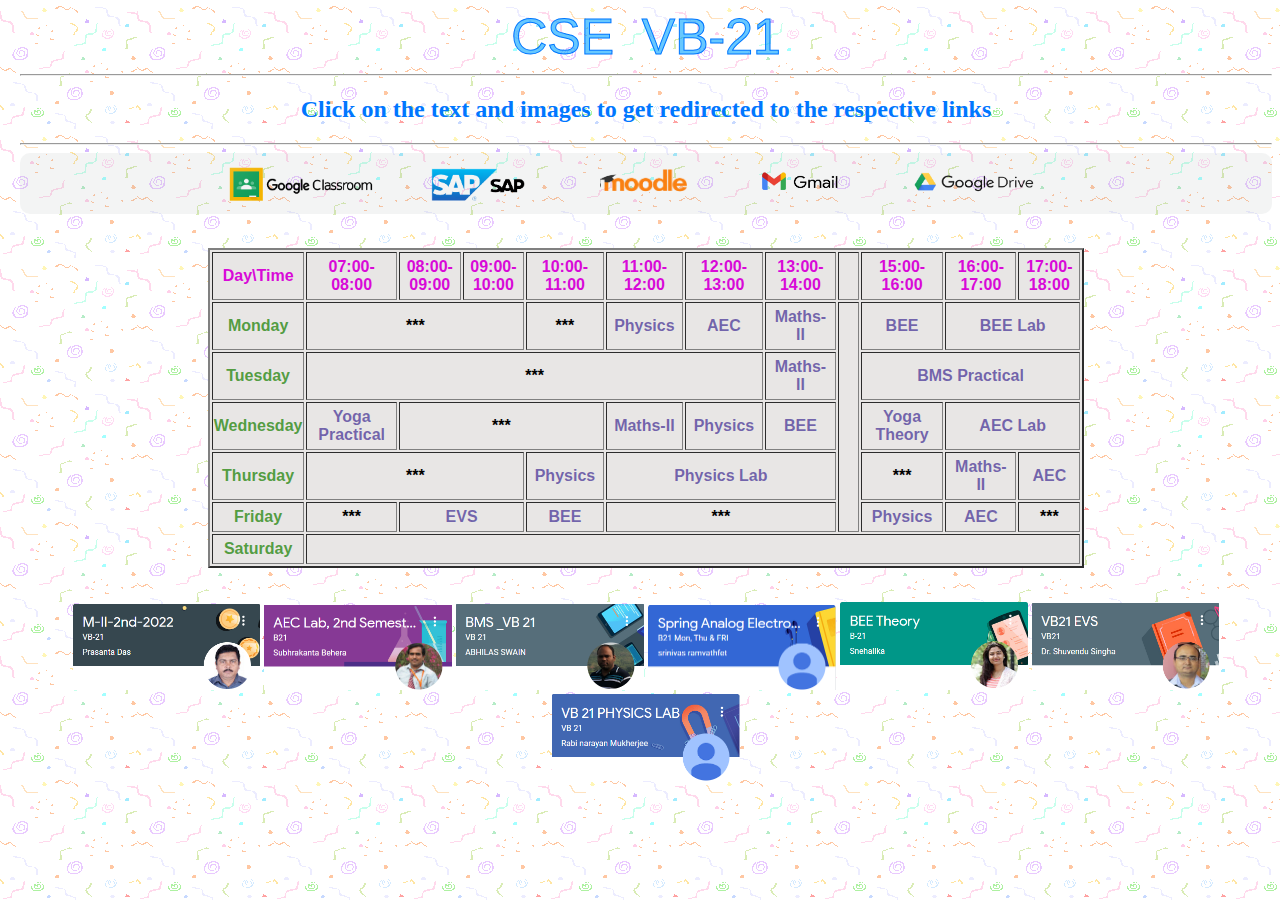
<file: index.html>
<!DOCTYPE html>
<html>
<head>
    <title>Timetable VB-21</title>
    <meta charset="UTF-8">
    <meta http-equiv="X-UA-Compatible" content="IE=edge">
    <meta name="viewport" content="width=device-width, initial-scale=1.0">
    <link rel="icon" type="image/svg" href="/links/fav.svg">
</head>
<link rel="stylesheet" href="links/style.css">

<body background="/links/background-image-2.gif"> 
   
    <div align="center">
        <header>
            CSE&nbsp;&nbsp;VB-21
        </header> 
        <hr>
        <p face="times new roman">
        
        <h2 style="color: #0077ff;">Click on the text and images to get redirected to the respective links</h2></p>
        <hr>
        <nav>
            <a href="https://classroom.google.com/u/0/h " target="_blank"><img src="links/classroom-removebg-preview-removebg-preview.png"  alt="Classroom.com" width="14%"></a>&nbsp;&nbsp;&nbsp;&nbsp;&nbsp;&nbsp;&nbsp;&nbsp;&nbsp;&nbsp;
            <a href="https://kiitportal.kiituniversity.net/irj/portal/" target="_blank"><img src="links/sap_png-removebg-preview-removebg-preview-removebg-preview.png " alt="kiit sap portal" width="10%"></a>&nbsp;&nbsp;&nbsp;&nbsp;&nbsp;&nbsp;&nbsp;&nbsp;&nbsp;&nbsp;
            <a href="https://kiitmoodle.in/login/index.php" target="_blank"><img src="links/Moodle-logo-1200x630-removebg-preview.png" alt="moodle.in" width="7%"></a>&nbsp;&nbsp;&nbsp;&nbsp;&nbsp;&nbsp;&nbsp;&nbsp;&nbsp;&nbsp;&nbsp;&nbsp;&nbsp;&nbsp;&nbsp;
            <a href="https://mail.google.com/mail/u/0/#inbox" target="_blank"><img src="links/gmail-removebg-preview.png" alt="moodle.in" width="8%"></a>&nbsp;&nbsp;&nbsp;&nbsp;&nbsp;&nbsp;&nbsp;&nbsp;&nbsp;&nbsp;&nbsp;&nbsp;&nbsp;&nbsp;&nbsp;
            <a href="https://drive.google.com" target="_blank"><img src="links/deive-removebg-preview.png" alt="moodle.in" width="10%"></a>&nbsp;&nbsp;&nbsp;&nbsp;&nbsp;&nbsp;&nbsp;&nbsp;&nbsp;&nbsp;
        </nav>
        <br>
        <P align="center">
        <table style="background-color: #e8e6e5; width: 70%;" border="2px"> 
            <section id="sec1">
            <thead>
                <tr class="tr" align="center">
                    <th><pre></pre>Day\Time<pre></pre></th>
                    <th>07:00-08:00</th>
                    <th>08:00-09:00</th>
                    <th>09:00-10:00</th>
                    <th>10:00-11:00</th>
                    <th>11:00-12:00</th>
                    <th>12:00-13:00</th>
                    <th>13:00-14:00</th>
                    <th></th>
                    <th>15:00-16:00</th>
                    <th>16:00-17:00</th>
                    <th>17:00-18:00</th>
                </tr>
            </thead>
            <tbody>
                <tr>
                    <th style="color: rgba(35, 133, 11, 0.767);" align="center">Monday</th>
                    <td colspan="3">***</td>
                    <td>***</td>
                    <td><a href="#" target="blank">Physics</a></td>
                    <td><a href="https://meet.google.com/yvh-tcpg-qsy" target="_blank">AEC</a></td>
                    <td><a href="https://meet.google.com/hhd-dusy-bkw" target="blank">Maths-II</a></td>
                    <td rowspan="5">&nbsp;&nbsp;</td>
                    <td><a href="https://meet.google.com/qbj-ikgq-vki" target="blank">BEE</a></td>
                    <td colspan="2"><a href="" target="blank">BEE Lab</a></td>
                </tr>
                <tr>
                    <th style="color: rgba(35, 133, 11, 0.767);" align="center">Tuesday</th>
                    <td colspan="6">***</td>
                    <td ><a href="https://meet.google.com/hhd-dusy-bkw" target="blank">Maths-II</a></td>
                    <td colspan="3"><a href="https://meet.google.com/mtw-pzum-ngf" target="_blank">BMS Practical</a></td>
                </tr>
                <tr>
                    <th style="color: rgba(35, 133, 11, 0.767);" align="center">Wednesday</th>
                    <td><a href="" target="_blank">Yoga Practical</a></td>
                    <td colspan="3">***</td>
                    <td><a href="https://meet.google.com/hhd-dusy-bkw" target="_blank">Maths-II</a></td>
                    <td><a href="" target="blank">Physics</a></td>
                    <td><a href="https://meet.google.com/qbj-ikgq-vki" target="blank">BEE</a></td>
                    <td><a href="" target="_blank">Yoga Theory</a></td>
                    <td colspan="2"><a href="https://meet.google.com/mge-hayv-chp" target="blank">AEC Lab</a></td>
                </tr>
                <tr>
                    <th style="color: rgba(35, 133, 11, 0.767);" align="center">Thursday</th>
                    <td colspan="3">***</td>
                    <td><a href="" target="blank">Physics</a></td>
                    <td colspan="3"><a href="" target="_blank">Physics Lab</a> </td>
                    <td>***</td>
                    <td><a href="https://meet.google.com/hhd-dusy-bkw" target="blank">Maths-II</a></td>
                    <td><a href="https://meet.google.com/yvh-tcpg-qsy" target="blank">AEC</a></td>
                    </tr>
                <tr>
                    <th style="color: rgba(35, 133, 11, 0.767);" align="center">Friday</th>
                    <td>***</td>
                    <td colspan="2"><a href="" target="_blank">EVS</a></td>
                    <td><a href="https://meet.google.com/qbj-ikgq-vki" target="blank">BEE</a></td>
                    <td colspan="3">***</td>
                    <td><a href="" target="blank">Physics</a></td>
                    <td><a href="https://meet.google.com/yvh-tcpg-qsy" target="blank">AEC</a></td>
                    <td>***</td>
                    
                </tr>
                <tr>
                    <th style="color: rgba(35, 133, 11, 0.767);" align="center">Saturday</th>
                    <td colspan="11" >&nbsp;</td>
                    
                </tr>
            </tbody>
            </section>
        </table></P>
        <br>
        <a href="https://classroom.google.com/c/NDcwNTY0MjY3NTI1" target="_blank"><img src="/links/Maths.png" alt="Maths-II Classroom" width="15%" ></a>    
        <a href="https://classroom.google.com/c/NDcwODE5NjYyODE4" target="_blank"><img src="/links/aec lab.png" alt="AEC-Lab " width="15%" ></a>    
        <a href="https://classroom.google.com/c/NDczODMzNTU0NTM5" target="_blank"><img src="/links/bms.png" alt="BMS" width="15%" ></a>
        <a href="https://classroom.google.com/c/NDczMDYzODUxNTg3" target="_blank"><img src="/links/AEC theory.png" alt="AEC-Theory" width="15%" ></a>
        <a href="https://classroom.google.com/c/NDczMzc4NDk1NTEw" target="_blank"><img src="/links/Bee Theory.png" alt="BEE Theory" width="15%"></a>
        <a href="https://classroom.google.com/c/NDcwNTAzMDk0NjE4" target="_blank"><img src="/links/evs.png" alt="EVS" width="15%"></a>
        <a href="https://classroom.google.com/c/NDc3OTY5Mzk2MjQ1" target="_blank"><img src="/links/physics theory.png" alt="Physics" width="15%"></a>

    </div> 
</body>
</html>
</file>
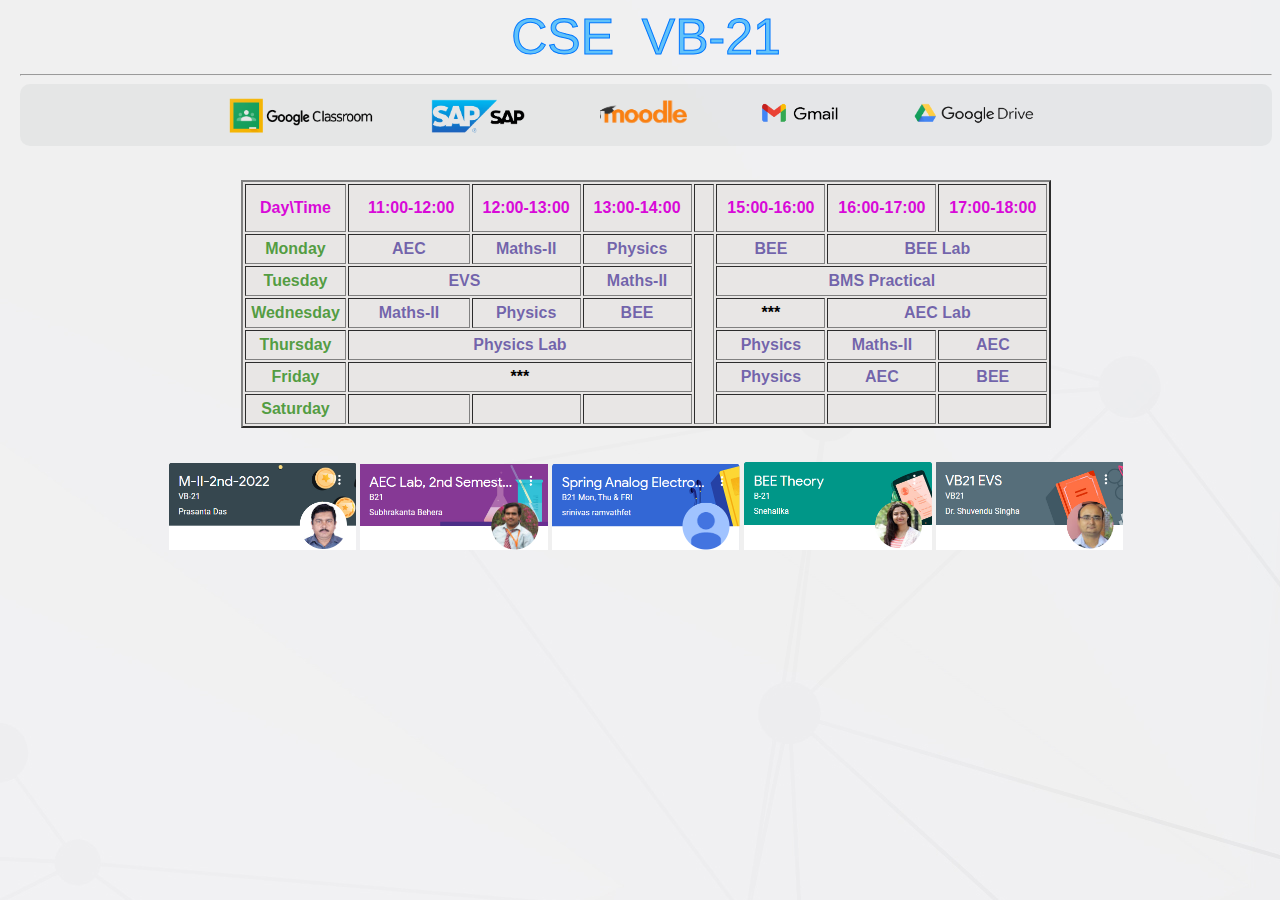
<file: Time Table.html>
<!DOCTYPE html>
<html>
<head>
    <title>Timetable VB-21</title>
    <meta charset="UTF-8">
    <meta http-equiv="X-UA-Compatible" content="IE=edge">
    <meta name="viewport" content="width=device-width, initial-scale=1.0">
</head>
<link rel="stylesheet" href="links/style.css">

<body background="/links/low_poly_abstract_design_0702.jpg"> 
   
    <div align="center">
        <header>
            CSE&nbsp;&nbsp;VB-21
        </header> 
        <hr>
        <nav >
            <a href="https://classroom.google.com/u/0/h " target="_blank"><img src="links/classroom-removebg-preview-removebg-preview.png"  alt="Classroom.com" width="14%"></a>&nbsp;&nbsp;&nbsp;&nbsp;&nbsp;&nbsp;&nbsp;&nbsp;&nbsp;&nbsp;
            <a href="https://kiitportal.kiituniversity.net/irj/portal/" target="_blank"><img src="links/sap_png-removebg-preview-removebg-preview-removebg-preview.png " alt="kiit sap portal" width="10%"></a>&nbsp;&nbsp;&nbsp;&nbsp;&nbsp;&nbsp;&nbsp;&nbsp;&nbsp;&nbsp;
            <a href="https://kiitmoodle.in/login/index.php" target="_blank"><img src="links/Moodle-logo-1200x630-removebg-preview.png" alt="moodle.in" width="7%"></a>&nbsp;&nbsp;&nbsp;&nbsp;&nbsp;&nbsp;&nbsp;&nbsp;&nbsp;&nbsp;&nbsp;&nbsp;&nbsp;&nbsp;&nbsp;
            <a href="https://mail.google.com/mail/u/0/#inbox" target="_blank"><img src="links/gmail-removebg-preview.png" alt="moodle.in" width="8%"></a>&nbsp;&nbsp;&nbsp;&nbsp;&nbsp;&nbsp;&nbsp;&nbsp;&nbsp;&nbsp;&nbsp;&nbsp;&nbsp;&nbsp;&nbsp;
            <a href="https://drive.google.com" target="_blank"><img src="links/deive-removebg-preview.png" alt="moodle.in" width="10%"></a>&nbsp;&nbsp;&nbsp;&nbsp;&nbsp;&nbsp;&nbsp;&nbsp;&nbsp;&nbsp;
        </nav>
        <br>
        <P align="center">
        <table style="background-color: #e8e6e5;" border="2px; width=100%"> 
            <section id="sec1">
            <thead>
                <tr class="tr">
                    <th><pre></pre>&nbsp;&nbsp;&nbsp;Day\Time&nbsp;&nbsp;&nbsp;<pre></pre></th>
                    <th>&nbsp;&nbsp;&nbsp;&nbsp;11:00-12:00&nbsp;&nbsp;&nbsp;</th>
                    <th>&nbsp;&nbsp;12:00-13:00&nbsp;&nbsp;</th>
                    <th>&nbsp;&nbsp;13:00-14:00&nbsp;&nbsp;</th>
                    <th>&nbsp;&nbsp;</th>
                    <th>&nbsp;&nbsp;15:00-16:00&nbsp;&nbsp;</th>
                    <th>&nbsp;&nbsp;16:00-17:00&nbsp;&nbsp;</th>
                    <th>&nbsp;&nbsp;17:00-18:00&nbsp;&nbsp;</th>
                </tr>
            </thead>
            <tbody>
                <tr>
                    <th style="color: rgba(35, 133, 11, 0.767);" align="center">Monday</th>
                    <td><a href="https://meet.google.com/yvh-tcpg-qsy" target="_blank">AEC</a></td>
                    <td><a href="https://meet.google.com/cay-orgh-itn" target="blank">Maths-II</a></td>
                    <td><a href="https://meet.google.com/vaf-dxxa-whd" target="blank">Physics</a></td>
                    <td rowspan="6">&nbsp;&nbsp;</td>
                    <td><a href="https://meet.google.com/qbj-ikgq-vki" target="blank">BEE</a></td>
                    <td colspan="2"><a href="" target="blank">BEE Lab</a></td>
                </tr>
                <tr>
                    <th style="color: rgba(35, 133, 11, 0.767);" align="center">Tuesday</th>
                    <td colspan="2"><a href="" target="blank">EVS</a></td>
                    <td ><a href="https://meet.google.com/cay-orgh-itn" target="blank">Maths-II</a></td>
                    <td colspan="3"><a href="" target="_blank">BMS Practical</a></td>
                </tr>
                <tr>
                    <th style="color: rgba(35, 133, 11, 0.767);" align="center">Wednesday</th>
                    <td><a href="https://meet.google.com/cay-orgh-itn" target="_blank">Maths-II</a></td>
                    <td><a href="https://meet.google.com/vaf-dxxa-whd" target="blank">Physics</a></td>
                    <td><a href="https://meet.google.com/qbj-ikgq-vki" target="blank">BEE</a></td>
                    <td>***</td>
                    <td colspan="2"><a href="https://meet.google.com/euo-vzhc-sro" target="blank">AEC Lab</a></td>
                </tr>
                <tr>
                    <th style="color: rgba(35, 133, 11, 0.767);" align="center">Thursday</th>
                    <td colspan="3"><a href="" target="_blank">Physics Lab</a> </td>
                    <td><a href="https://meet.google.com/vaf-dxxa-whd" target="blank">Physics</a></td>
                    <td><a href="https://meet.google.com/cay-orgh-itn" target="blank">Maths-II</a></td>
                    <td><a href="https://meet.google.com/yvh-tcpg-qsy" target="blank">AEC</a></td>
                    </tr>
                <tr>
                    <th style="color: rgba(35, 133, 11, 0.767);" align="center">Friday</th>
                    <td colspan="3">***</td>
                    <td><a href="https://meet.google.com/vaf-dxxa-whd" target="blank">Physics</a></td>
                    <td><a href="https://meet.google.com/yvh-tcpg-qsy" target="blank">AEC</a></td>
                    <td><a href="https://meet.google.com/qbj-ikgq-vki" target="blank">BEE</a></td>
                    
                </tr>
                <tr>
                    <th style="color: rgba(35, 133, 11, 0.767);" align="center">Saturday</th>
                    <td >&nbsp;</td>
                    <td ></td>
                    <td ></td>
                    <td ></td>
                    <td ></td>
                    <td ></td>
                </tr>
            </tbody>
            </section>
        </table></P>
        <br>
        <a href="https://classroom.google.com/c/NDcwNTY0MjY3NTI1" target="_blank" ><img src="/links/Maths.png" alt="Maths-II Classroom" width="15%" ></a>    
        <a href="https://classroom.google.com/c/NDcwODE5NjYyODE4" target="_blank" ><img src="/links/aec lab.png" alt="AEC-Lab " width="15%" ></a>    
            
        <a href="https://classroom.google.com/c/NDczMDYzODUxNTg3" target="_blank" ><img src="/links/AEC theory.png" alt="AEC-Theory" width="15%" ></a>
        <a href="https://classroom.google.com/c/NDczMzc4NDk1NTEw" target="_blank" ><img src="/links/Bee Theory.png" alt="BEE Theory" width="15%"></a>
        <a href="https://classroom.google.com/c/NDcwNTAzMDk0NjE4" target="_blank"><img src="/links/evs.png" alt="EVS" width="15%"></a>    

    </div> 
</body>
</html>
</file>
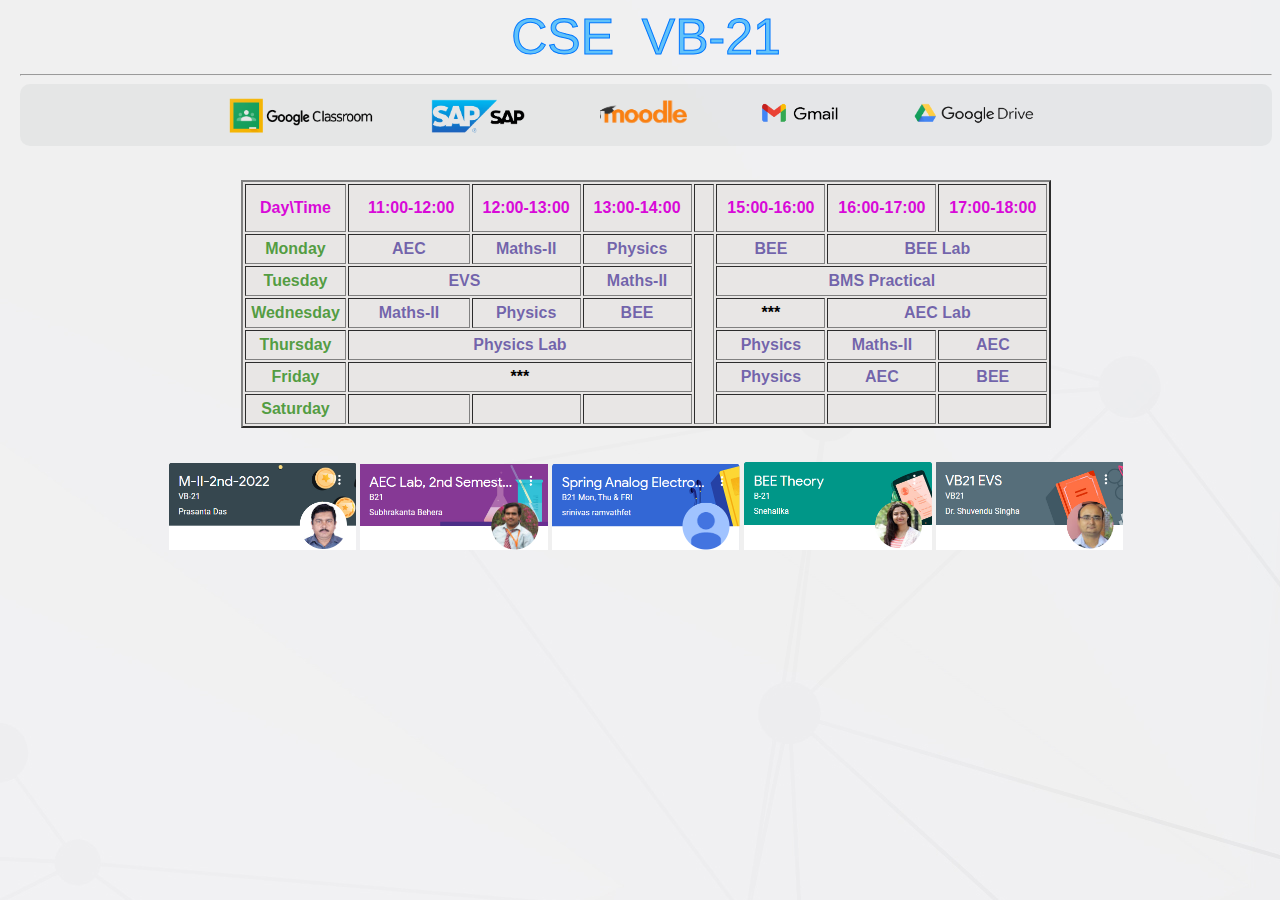
<file: vb21tt/Time Table.html>
<!DOCTYPE html>
<html>
<head>
    <title>Timetable VB-21</title>
    <meta charset="UTF-8">
    <meta http-equiv="X-UA-Compatible" content="IE=edge">
    <meta name="viewport" content="width=device-width, initial-scale=1.0">
</head>
<link rel="stylesheet" href="links/style.css">

<body background="/links/low_poly_abstract_design_0702.jpg"> 
   
    <div align="center">
        <header>
            CSE&nbsp;&nbsp;VB-21
        </header> 
        <hr>
        <nav >
            <a href="https://classroom.google.com/u/0/h " target="_blank"><img src="links/classroom-removebg-preview-removebg-preview.png"  alt="Classroom.com" width="14%"></a>&nbsp;&nbsp;&nbsp;&nbsp;&nbsp;&nbsp;&nbsp;&nbsp;&nbsp;&nbsp;
            <a href="https://kiitportal.kiituniversity.net/irj/portal/" target="_blank"><img src="links/sap_png-removebg-preview-removebg-preview-removebg-preview.png " alt="kiit sap portal" width="10%"></a>&nbsp;&nbsp;&nbsp;&nbsp;&nbsp;&nbsp;&nbsp;&nbsp;&nbsp;&nbsp;
            <a href="https://kiitmoodle.in/login/index.php" target="_blank"><img src="links/Moodle-logo-1200x630-removebg-preview.png" alt="moodle.in" width="7%"></a>&nbsp;&nbsp;&nbsp;&nbsp;&nbsp;&nbsp;&nbsp;&nbsp;&nbsp;&nbsp;&nbsp;&nbsp;&nbsp;&nbsp;&nbsp;
            <a href="https://mail.google.com/mail/u/0/#inbox" target="_blank"><img src="links/gmail-removebg-preview.png" alt="moodle.in" width="8%"></a>&nbsp;&nbsp;&nbsp;&nbsp;&nbsp;&nbsp;&nbsp;&nbsp;&nbsp;&nbsp;&nbsp;&nbsp;&nbsp;&nbsp;&nbsp;
            <a href="https://drive.google.com" target="_blank"><img src="links/deive-removebg-preview.png" alt="moodle.in" width="10%"></a>&nbsp;&nbsp;&nbsp;&nbsp;&nbsp;&nbsp;&nbsp;&nbsp;&nbsp;&nbsp;
        </nav>
        <br>
        <P align="center">
        <table style="background-color: #e8e6e5;" border="2px"> 
            <section id="sec1">
            <thead>
                <tr class="tr">
                    <th><pre></pre>&nbsp;&nbsp;&nbsp;Day\Time&nbsp;&nbsp;&nbsp;<pre></pre></th>
                    <th>&nbsp;&nbsp;&nbsp;&nbsp;11:00-12:00&nbsp;&nbsp;&nbsp;</th>
                    <th>&nbsp;&nbsp;12:00-13:00&nbsp;&nbsp;</th>
                    <th>&nbsp;&nbsp;13:00-14:00&nbsp;&nbsp;</th>
                    <th>&nbsp;&nbsp;</th>
                    <th>&nbsp;&nbsp;15:00-16:00&nbsp;&nbsp;</th>
                    <th>&nbsp;&nbsp;16:00-17:00&nbsp;&nbsp;</th>
                    <th>&nbsp;&nbsp;17:00-18:00&nbsp;&nbsp;</th>
                </tr>
            </thead>
            <tbody>
                <tr>
                    <th style="color: rgba(35, 133, 11, 0.767);" align="center">Monday</th>
                    <td><a href="https://meet.google.com/yvh-tcpg-qsy" target="_blank">AEC</a></td>
                    <td><a href="https://meet.google.com/cay-orgh-itn" target="blank">Maths-II</a></td>
                    <td><a href="https://meet.google.com/vaf-dxxa-whd" target="blank">Physics</a></td>
                    <td rowspan="6">&nbsp;&nbsp;</td>
                    <td><a href="https://meet.google.com/qbj-ikgq-vki" target="blank">BEE</a></td>
                    <td colspan="2"><a href="" target="blank">BEE Lab</a></td>
                </tr>
                <tr>
                    <th style="color: rgba(35, 133, 11, 0.767);" align="center">Tuesday</th>
                    <td colspan="2"><a href="" target="blank">EVS</a></td>
                    <td ><a href="https://meet.google.com/cay-orgh-itn" target="blank">Maths-II</a></td>
                    <td colspan="3"><a href="" target="_blank">BMS Practical</a></td>
                </tr>
                <tr>
                    <th style="color: rgba(35, 133, 11, 0.767);" align="center">Wednesday</th>
                    <td><a href="https://meet.google.com/cay-orgh-itn" target="_blank">Maths-II</a></td>
                    <td><a href="https://meet.google.com/vaf-dxxa-whd" target="blank">Physics</a></td>
                    <td><a href="https://meet.google.com/qbj-ikgq-vki" target="blank">BEE</a></td>
                    <td>***</td>
                    <td colspan="2"><a href="https://meet.google.com/euo-vzhc-sro" target="blank">AEC Lab</a></td>
                </tr>
                <tr>
                    <th style="color: rgba(35, 133, 11, 0.767);" align="center">Thursday</th>
                    <td colspan="3"><a href="" target="_blank">Physics Lab</a> </td>
                    <td><a href="https://meet.google.com/vaf-dxxa-whd" target="blank">Physics</a></td>
                    <td><a href="https://meet.google.com/cay-orgh-itn" target="blank">Maths-II</a></td>
                    <td><a href="https://meet.google.com/yvh-tcpg-qsy" target="blank">AEC</a></td>
                    </tr>
                <tr>
                    <th style="color: rgba(35, 133, 11, 0.767);" align="center">Friday</th>
                    <td colspan="3">***</td>
                    <td><a href="https://meet.google.com/vaf-dxxa-whd" target="blank">Physics</a></td>
                    <td><a href="https://meet.google.com/yvh-tcpg-qsy" target="blank">AEC</a></td>
                    <td><a href="https://meet.google.com/qbj-ikgq-vki" target="blank">BEE</a></td>
                    
                </tr>
                <tr>
                    <th style="color: rgba(35, 133, 11, 0.767);" align="center">Saturday</th>
                    <td >&nbsp;</td>
                    <td ></td>
                    <td ></td>
                    <td ></td>
                    <td ></td>
                    <td ></td>
                </tr>
            </tbody>
            </section>
        </table></P>
        <br>
        <a href="https://classroom.google.com/c/NDcwNTY0MjY3NTI1" target="_blank" ><img src="/links/Maths.png" alt="Maths-II Classroom" width="15%" ></a>    
        <a href="https://classroom.google.com/c/NDcwODE5NjYyODE4" target="_blank" ><img src="/links/aec lab.png" alt="AEC-Lab " width="15%" ></a>    
            
        <a href="https://classroom.google.com/c/NDczMDYzODUxNTg3" target="_blank" ><img src="/links/AEC theory.png" alt="AEC-Theory" width="15%" ></a>
        <a href="https://classroom.google.com/c/NDczMzc4NDk1NTEw" target="_blank" ><img src="/links/Bee Theory.png" alt="BEE Theory" width="15%"></a>
        <a href="https://classroom.google.com/c/NDcwNTAzMDk0NjE4" target="_blank"><img src="/links/evs.png" alt="EVS" width="15%"></a>    

    </div> 
</body>
</html>
</file>
<file: links/style.css>
body{
        margin-left: 10px;
        padding-left: 10px;
    }
    header{
        font-family: Arial, "Helvetica Neue", Helvetica, sans-serif;
        color: rgba(0, 162, 255, 0.596);
            display: inline-block;
            font-size: 50px;
        
           
        -webkit-text-stroke-width: 1px;
        -webkit-text-stroke-color: rgb(0, 119, 255);
    }
    nav{
        background-color: rgba(153, 162, 165, 0.116);
        padding: 4px;
        border-radius: 10px;
    }
    th{
        font-family:Verdana, Geneva, Tahoma, sans-serif;
    }
    td{
        text-align: center; font-family: Verdana, Geneva, Tahoma, sans-serif; 
        padding: 5px;
        font-weight: bolder;
        
    }
    .alagse{
        background-color: #f0f0f0;
        padding: 10px;
        border-radius: 10px;
    }
    h1{
        font-size: 35px;
        font-family:'Gill Sans', 'Gill Sans MT', Calibri, 'Trebuchet MS', sans-serif;
        color: rgba(0, 183, 255, 0.575);
    }
   .tr{
       color: rgb(216, 9, 216);
   }
  
  

a:link {
    color: rgba(23, 0, 128, 0.582);
    text-decoration: none;
  }
  
a:visited{
    color: rgba(23, 0, 128, 0.582)
}
  
a:hover {
    text-decoration: underline;
    color: rgb(3, 0, 156);
    font-size: 105%;
  }
  
a:active {
    color: rgb(18, 1, 58);
    font-size: 110%;
  }
</file>
<file: vb21tt/links/style.css>
body{
        margin-left: 10px;
        padding-left: 10px;
    }
    header{
        font-family: Arial, "Helvetica Neue", Helvetica, sans-serif;
        color: rgba(0, 162, 255, 0.596);
            display: inline-block;
            font-size: 50px;
        
           
        -webkit-text-stroke-width: 1px;
        -webkit-text-stroke-color: rgb(0, 119, 255);
    }
    nav{
        background-color: rgba(153, 162, 165, 0.116);
        padding: 4px;
        border-radius: 10px;
    }
    th{
        font-family:Verdana, Geneva, Tahoma, sans-serif;
    }
    td{
        text-align: center; font-family: Verdana, Geneva, Tahoma, sans-serif; 
        padding: 5px;
        font-weight: bolder;
        
    }
    .alagse{
        background-color: #f0f0f0;
        padding: 10px;
        border-radius: 10px;
    }
    h1{
        font-size: 35px;
        font-family:'Gill Sans', 'Gill Sans MT', Calibri, 'Trebuchet MS', sans-serif;
        color: rgba(0, 183, 255, 0.575);
    }
   .tr{
       color: rgb(216, 9, 216);
   }
  
  

a:link {
    color: rgba(23, 0, 128, 0.582);
    text-decoration: none;
  }
  
a:visited{
    color: rgba(23, 0, 128, 0.582)
}
  
a:hover {
    text-decoration: underline;
    color: rgb(3, 0, 156);
    font-size: 105%;
  }
  
a:active {
    color: rgb(18, 1, 58);
    font-size: 110%;
  }
</file>
